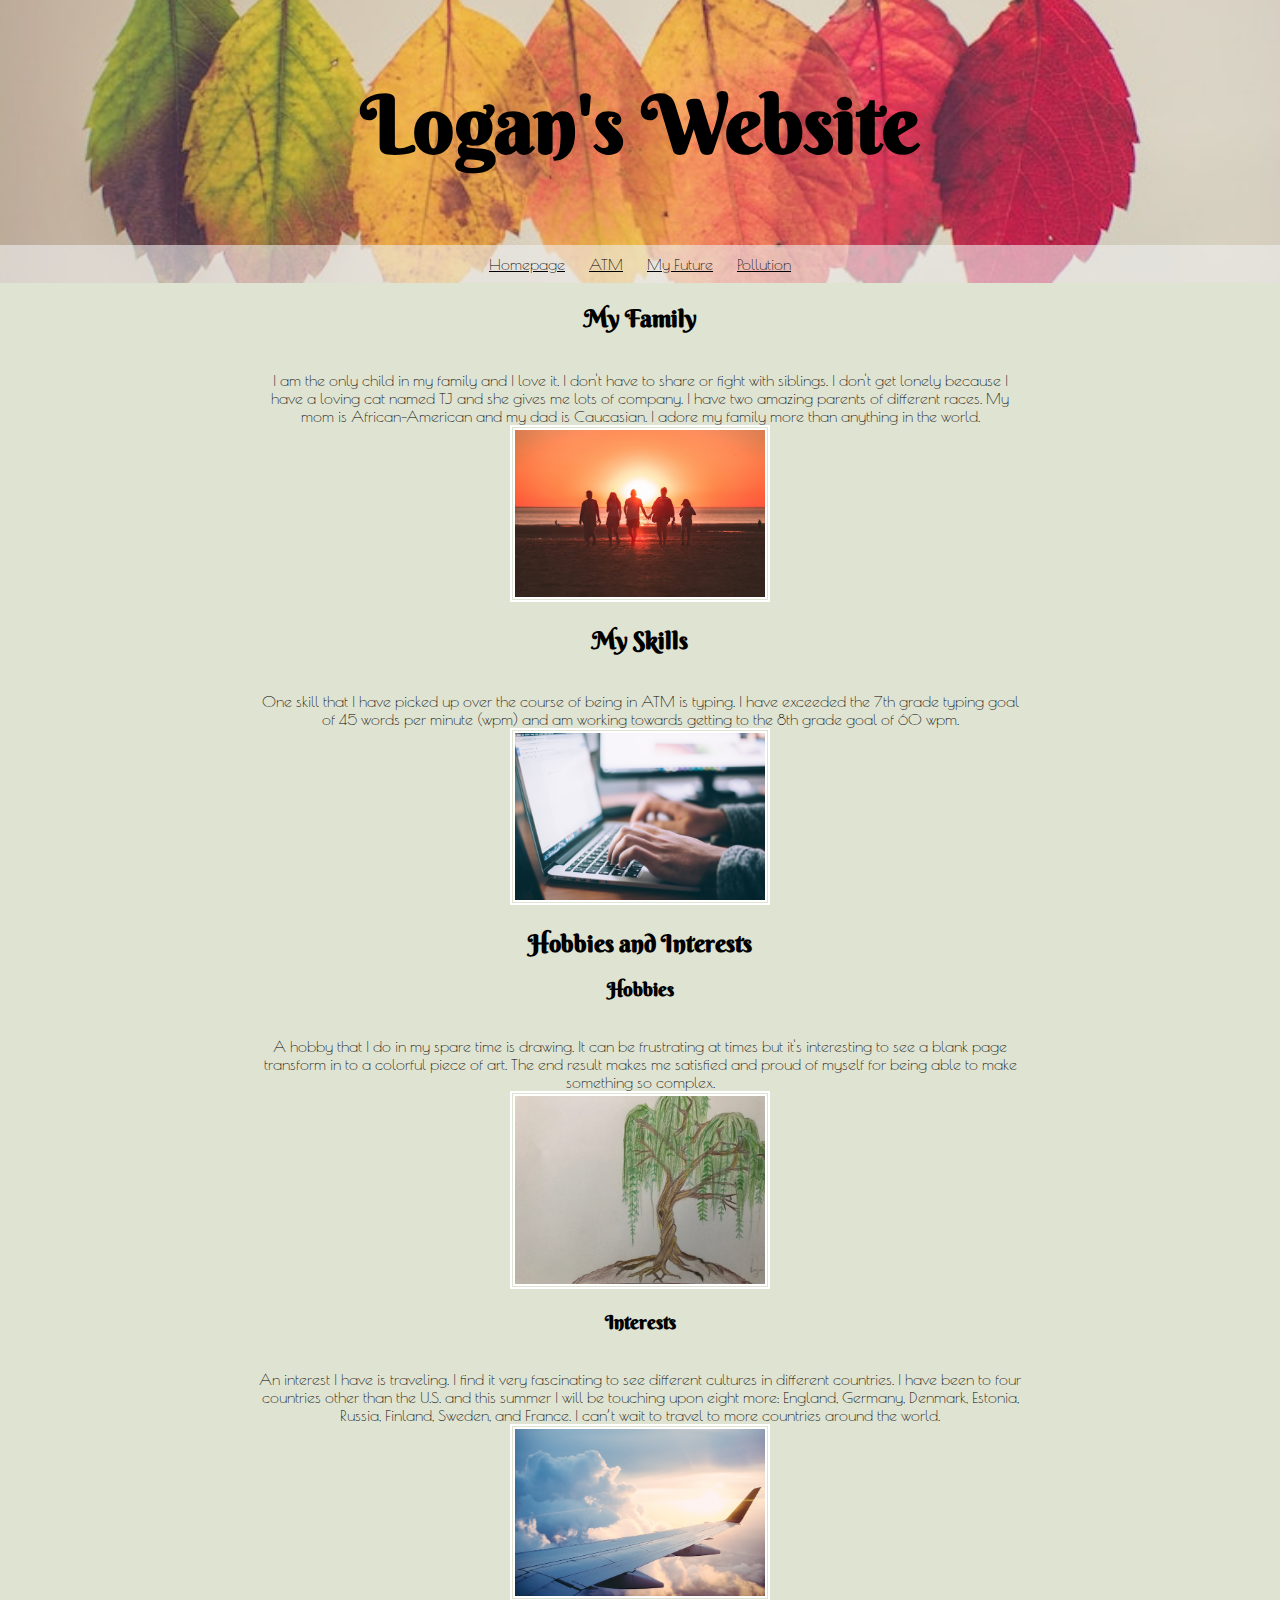
<file: index.html>
<!doctype html>
<html>
    <head>
        <title>Logan's Tech</title>
        <link href="app.css" rel="stylesheet"/>
        <meta charset="utf-8">
        <link href="https://fonts.googleapis.com/css?family=Berkshire+Swash|Poiret+One" rel="stylesheet">
    </head>
    
    <body>
        <header>

            <h1>Logan's Website</h1>
            <ul id="header-list">
                <li><a href="index.html">Homepage</a></li>
                <li><a href="atm.html">ATM</a></li>
                <li><a href="future.html">My Future</a></li>
                <li><a href="pollution.html">Pollution</a></li>
            </ul>
        </header>
        
        <div id="home">
        <h2>My Family</h2>
        <p id="the-family">
            <br>I am the only child in my family and I love it. I don't have to share or fight with siblings. I don't get lonely because I have a loving cat named TJ and she gives me lots of company. I have two amazing parents of different races. My mom is African-American and my dad is Caucasian. I adore my family more than anything in the world.</br>
            <img id="family" img src="images/family.jpg" alt="a family walking on the beach with the sunset in the distance" width="250px">
        </p>
        <h2>My Skills</h2>
        <p>
         <br>One skill that I have picked up over the course of being in ATM is typing. I have exceeded the 7th grade typing goal of 45 words per minute (wpm) and am working towards getting to the 8th grade goal of 60 wpm.</br>
            <img id="typing" img src="images/typing.jpg" alt="hands typing on a laptop" width="250px">
        </p>
        
        <h2>Hobbies and Interests</h2>
            <h3>Hobbies</h3>
            <p>
                <br>A hobby that I do in my spare time is drawing. It can be frustrating at times but it's interesting to see a blank page transform in to a colorful piece of art. The end result makes me satisfied and proud of myself for being able to make something so complex.</br>
                <img src="images/tree2.jpg" alt="a willow tree colored with colored pencil" width="250px">
                </p>

            <h3>Interests</h3>
            <p>
            <br>An interest I have is traveling. I find it very fascinating to see different cultures in different countries. I have been to four countries other than the U.S. and this summer I will be touching upon eight more: England, Germany, Denmark, Estonia, Russia, Finland, Sweden, and France. I can’t wait to travel to more countries around the world.</br>
        <img id="plane"src="images/airplane.jpg" alt="an airplane wing in a blue and pink sky from the perspective of a passenger" width="250px">
        </p>    
        </div>
        <footer>
        <a class="button" href=""></a>
        </footer>
         
    </body>
</html>
</file>
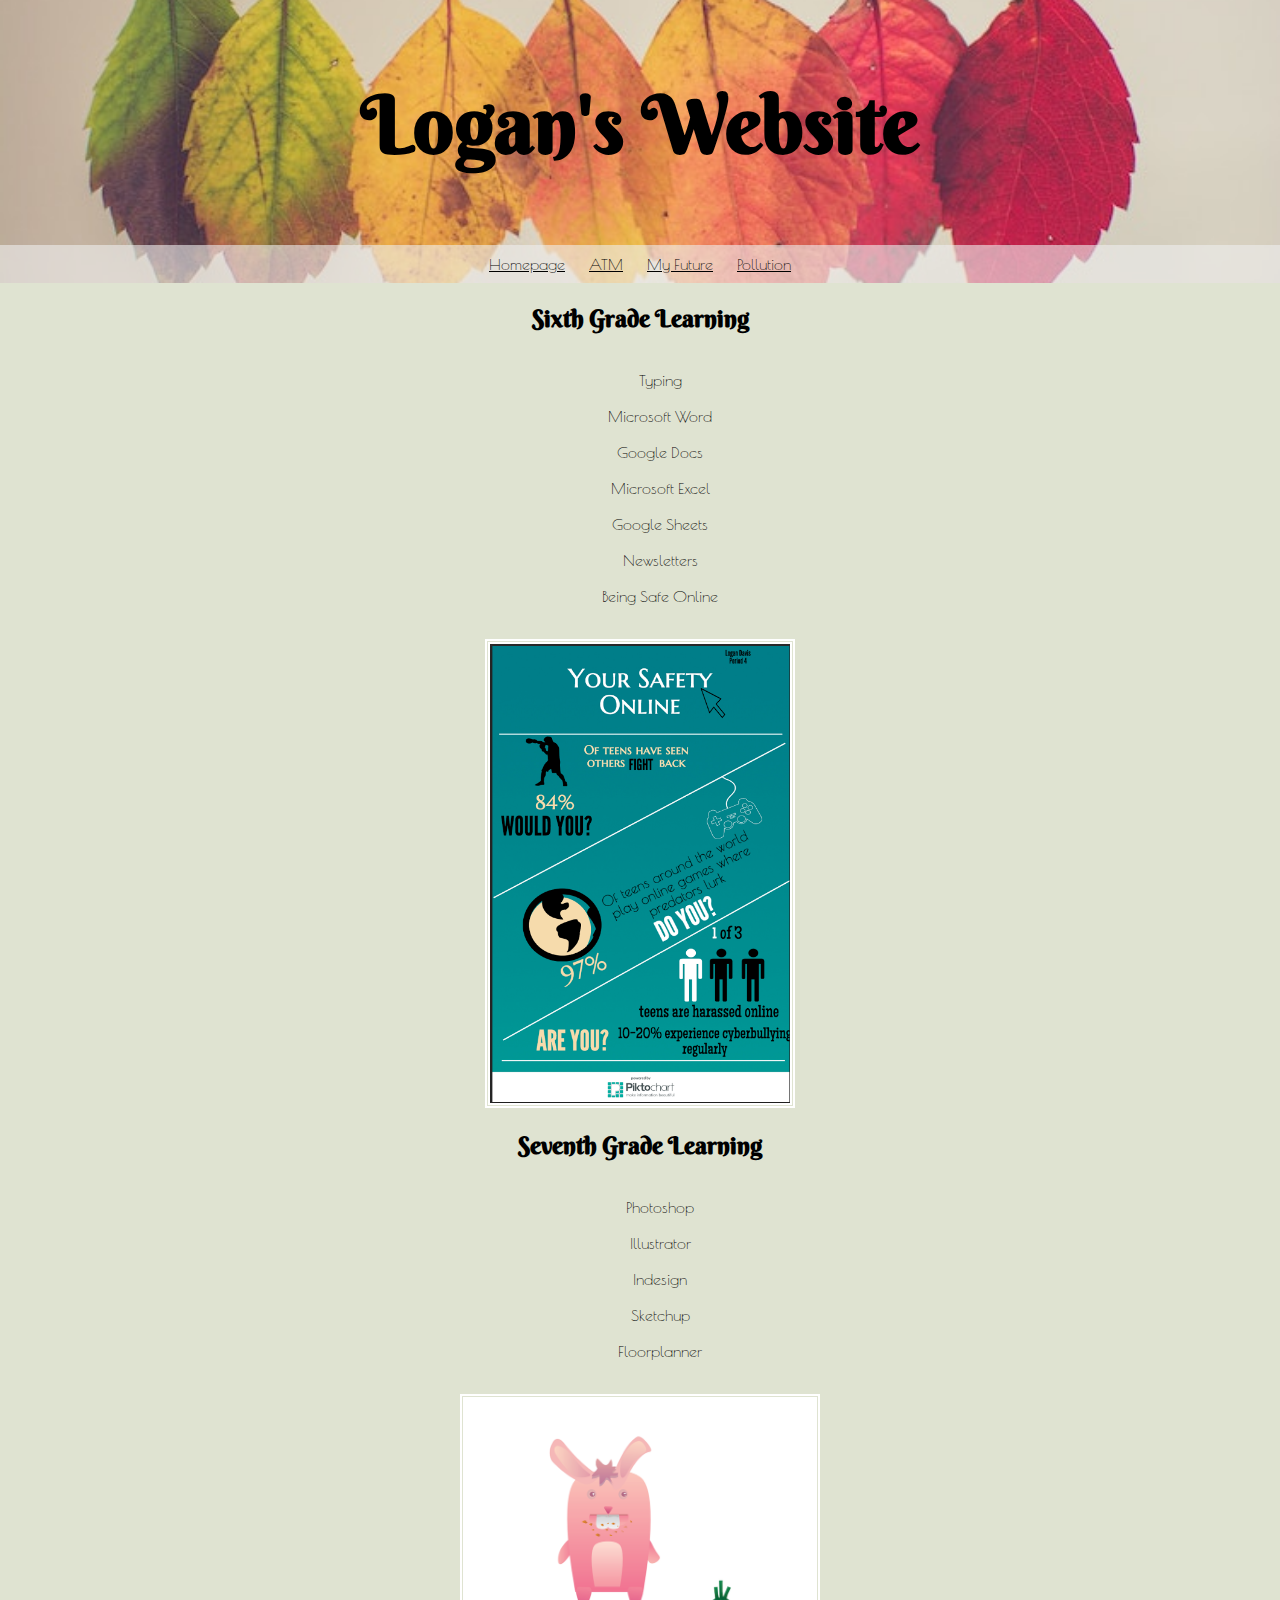
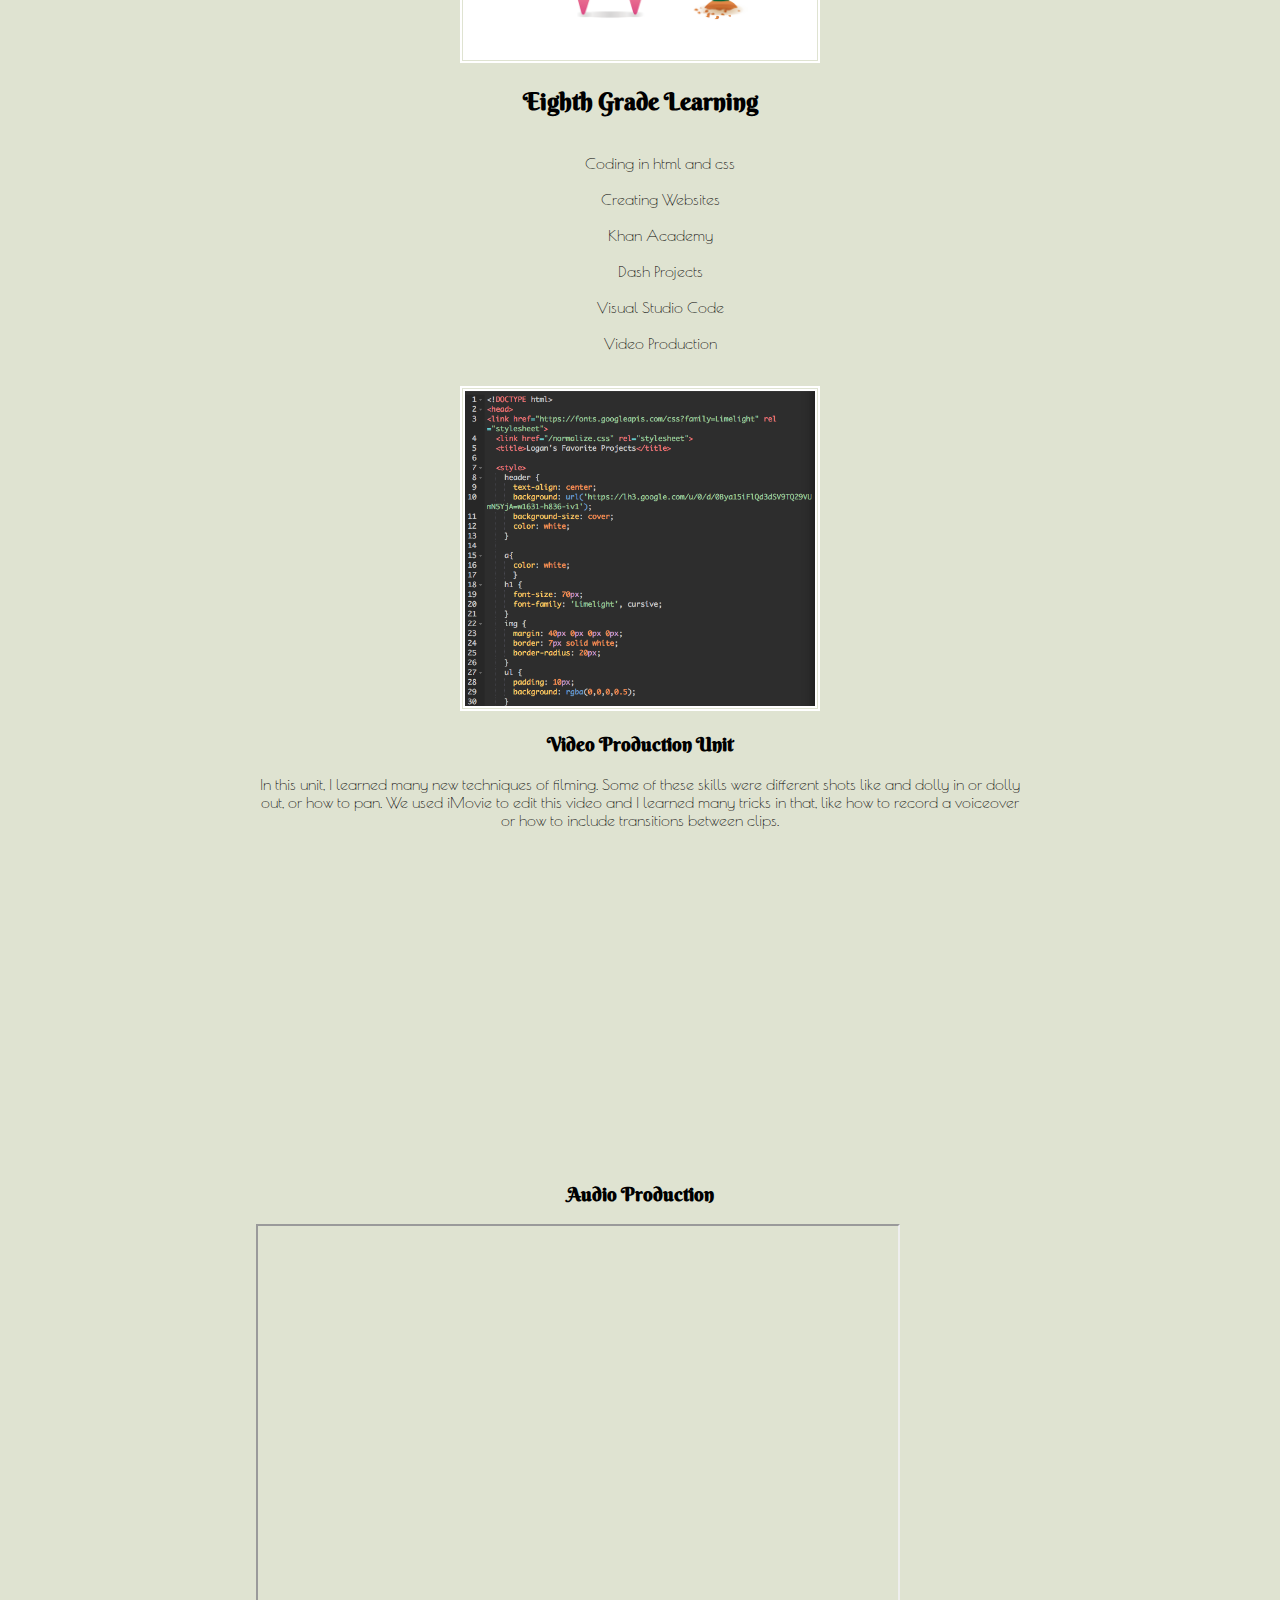
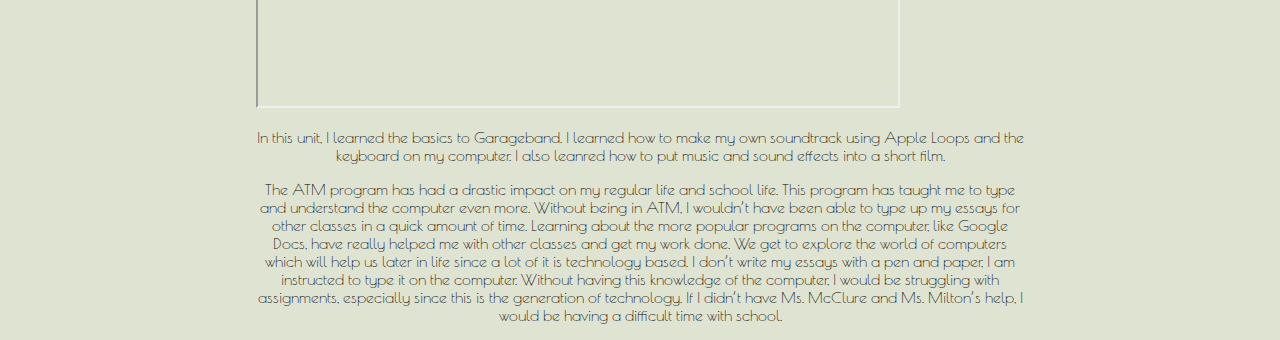
<file: atm.html>
<!doctype html>
<html>
    <head>
        <title>Logan's Tech</title>
        <link href="app.css" rel="stylesheet"/>
        <meta charset="utf-8">
        <link href="https://fonts.googleapis.com/css?family=Berkshire+Swash|Poiret+One" rel="stylesheet">

    </head>
    
    <body>
        <header>
                
            <h1>Logan's Website</h1>
            <ul id="header-list">
                <li><a href="index.html">Homepage</a></li>
                <li><a href="atm.html">ATM</a></li>
                <li><a href="future.html">My Future</a></li>
                <li><a href="pollution.html">Pollution</a></li>
            </ul>
        </header>
    
        <div id="home">
        <h2>Sixth Grade Learning</h2>
            <ul id="sixth-list">
                <li><br>Typing</br></li>
                <li><br>Microsoft Word</br></li>
                <li><br>Google Docs</br></li>
                <li><br>Microsoft Excel</br></li>
                <li><br>Google Sheets</br></li>
                <li><br>Newsletters</br></li>
                <li><br>Being Safe Online</br></li>
            </ul>
           <p> 
               <img id="safe" img src="images/safe.jpg" alt="an information advertizement about your safety online" width="300px">
           </p>

        <h2>Seventh Grade Learning</h2>
           <ul id="seventh-list">
               <li><br>Photoshop</br></li>
               <li><br>Illustrator</br></li>
               <li><br>Indesign</br></li>
               <li><br>Sketchup</br></li>
               <li><br>Floorplanner</br></li>
           </ul>
           <p>
               <img src="images/bunny.png" alt="a pink bunny with gradient hair and a carrot in the ground on the corner"width="350px">
           </p>
            <h2>Eighth Grade Learning</h2>
                <ul id="eighth-list">
                    <li><br>Coding in html and css</br></li>
                    <li><br>Creating Websites</br></li>
                    <li><br>Khan Academy</br></li>
                    <li><br>Dash Projects</br></li>
                    <li><br>Visual Studio Code</br></li>
                    <li><br>Video Production</br></li>
                </ul>
                <p>
                <img src="images/dashCode.png" alt="code in a website called Dash" width="350px">
                </p>
                <h3>Video Production Unit</h3>
                <p>In this unit, I learned many new techniques of filming. Some of these skills were different shots like and dolly in or dolly out, or how to pan. We used iMovie to edit this video and I learned many tricks in that, like how to record a voiceover or how to include transitions between clips.</p>
                <iframe width="560" height="315" src="https://www.youtube.com/embed/ehUi84pieTk" frameborder="0" allow="autoplay; encrypted-media" allowfullscreen></iframe>
<h3>Audio Production</h3>
               <iframe src="https://drive.google.com/file/d/1Xi4e06-v1t1PoemlKI9z_sZnQhzQFieh/preview" width="640" height="480"></iframe>
<p>In this unit, I learned the basics to Garageband. I learned how to make my own soundtrack using Apple Loops and the keyboard on my computer. I also leanred how to put music and sound effects into a short film.</p>
<p>The ATM program has had a drastic impact on my regular life and school life. This program has taught me to type and understand the computer even more. Without being in ATM, I wouldn’t have been able to type up my essays for other classes in a quick amount of time. Learning about the more popular programs on the computer, like Google Docs, have really helped me with other classes and get my work done. We get to explore the world of computers which will help us later in life since a lot of it is technology based. I don’t write my essays with a pen and paper, I am instructed to type it on the computer. Without having this knowledge of the computer, I would be struggling with assignments, especially since this is the generation of technology. If I didn’t have Ms. McClure and Ms. Milton’s help, I would be having a difficult time with school.
</p>
        </div>
        <footer>
        <a class="button" href="#"></a>
        </footer>
         
    </body>
</html>
</file>
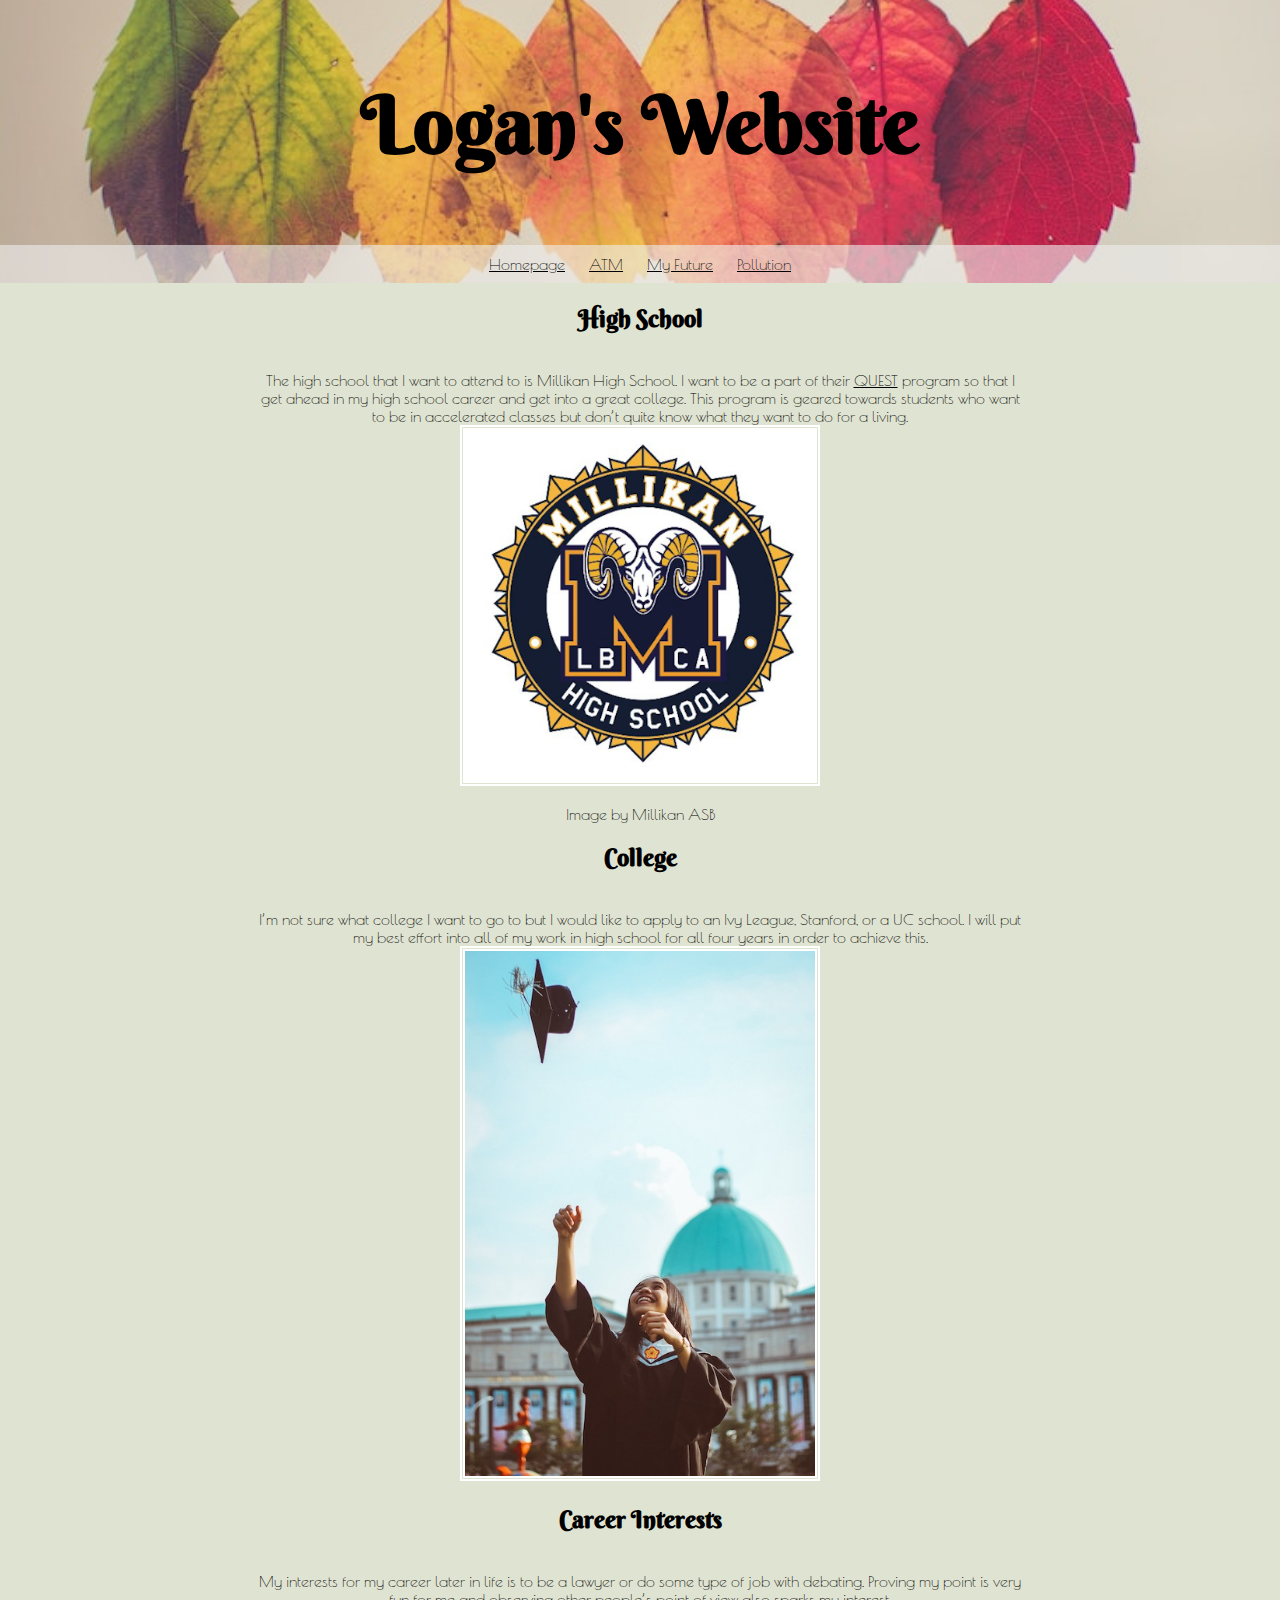
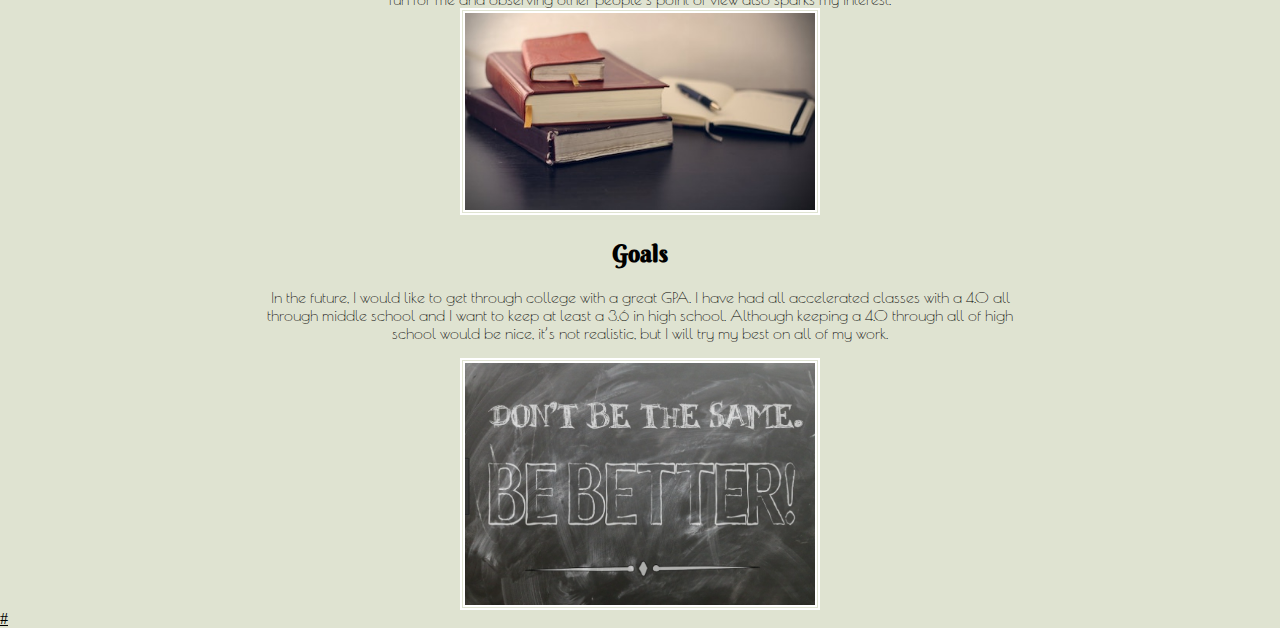
<file: future.html>
<!doctype html>
<html>
    <head>
        <title>Logan's Tech</title>
        <link href="app.css" rel="stylesheet"/>
        <meta charset="utf-8">
        <link href="https://fonts.googleapis.com/css?family=Berkshire+Swash|Poiret+One" rel="stylesheet">

    </head>
    
    <body>
        <header>
               
            <h1>Logan's Website</h1>
            <ul id="header-list">
                <li><a href="index.html">Homepage</a></li>
                <li><a href="atm.html">ATM</a></li>
                <li><a href="future.html">My Future</a></li>
                <li><a href="pollution.html">Pollution</a></li>
            </ul>
          
        </header>
        <div id="home">
        <h2>High School</h2>
        <p id="the-family">
            <br>The high school that I want to attend to is Millikan High School. I want to be a part of their <a href="https://lbmillikan.schoolloop.com/QWelcome" target="_blank">QUEST</a> program so that I get ahead in my high school career and get into a great college. This program is geared towards students who want to be in accelerated classes but don’t quite know what they want to do for a living.
            </br>
            <img id="#" img src="images/millikan.jpg" alt="a ram with the letter M and the color scheme of gold, white, and navy blue" width="350px">
        </p>
        <p>Image by Millikan ASB</p>
        <h2>College</h2>
        <p>
         <br>I’m not sure what college I want to go to but I would like to apply to an Ivy League, Stanford, or a UC school. I will put my best effort into all of my work in high school for all four years in order to achieve this. 
         </br>
            <img src="images/college.jpg" alt="a girl in graduation clothes throwing a grad hat in the air" width="350px">
        </p>
        
            <h2>Career Interests</h2>
        <p>
        <br>My interests for my career later in life is to be a lawyer or do some type of job with debating. Proving my point is very fun for me and observing other people’s point of view also sparks my interest. 
        </br>
            <img src="images/lawyer.jpg" alt="books, a notepad, and a pen" width="350">
        </p>
        <h2>Goals</h2>
            <p>
           In the future, I would like to get through college with a great GPA. I have had all accelerated classes with a 4.0 all through middle school and I want to keep at least a 3.6 in high school. Although keeping a 4.0 through all of high school would be nice, it’s not realistic, but I will try my best on all of my work.
            </p>
           <img id="quote" src="images/goal.png" alt="Don't be the same. Be better" width="350px">

        </div>
        <footer>
        <a class="button" href="#">#</a>
        </footer>
         
    </body>
</html>
</file>
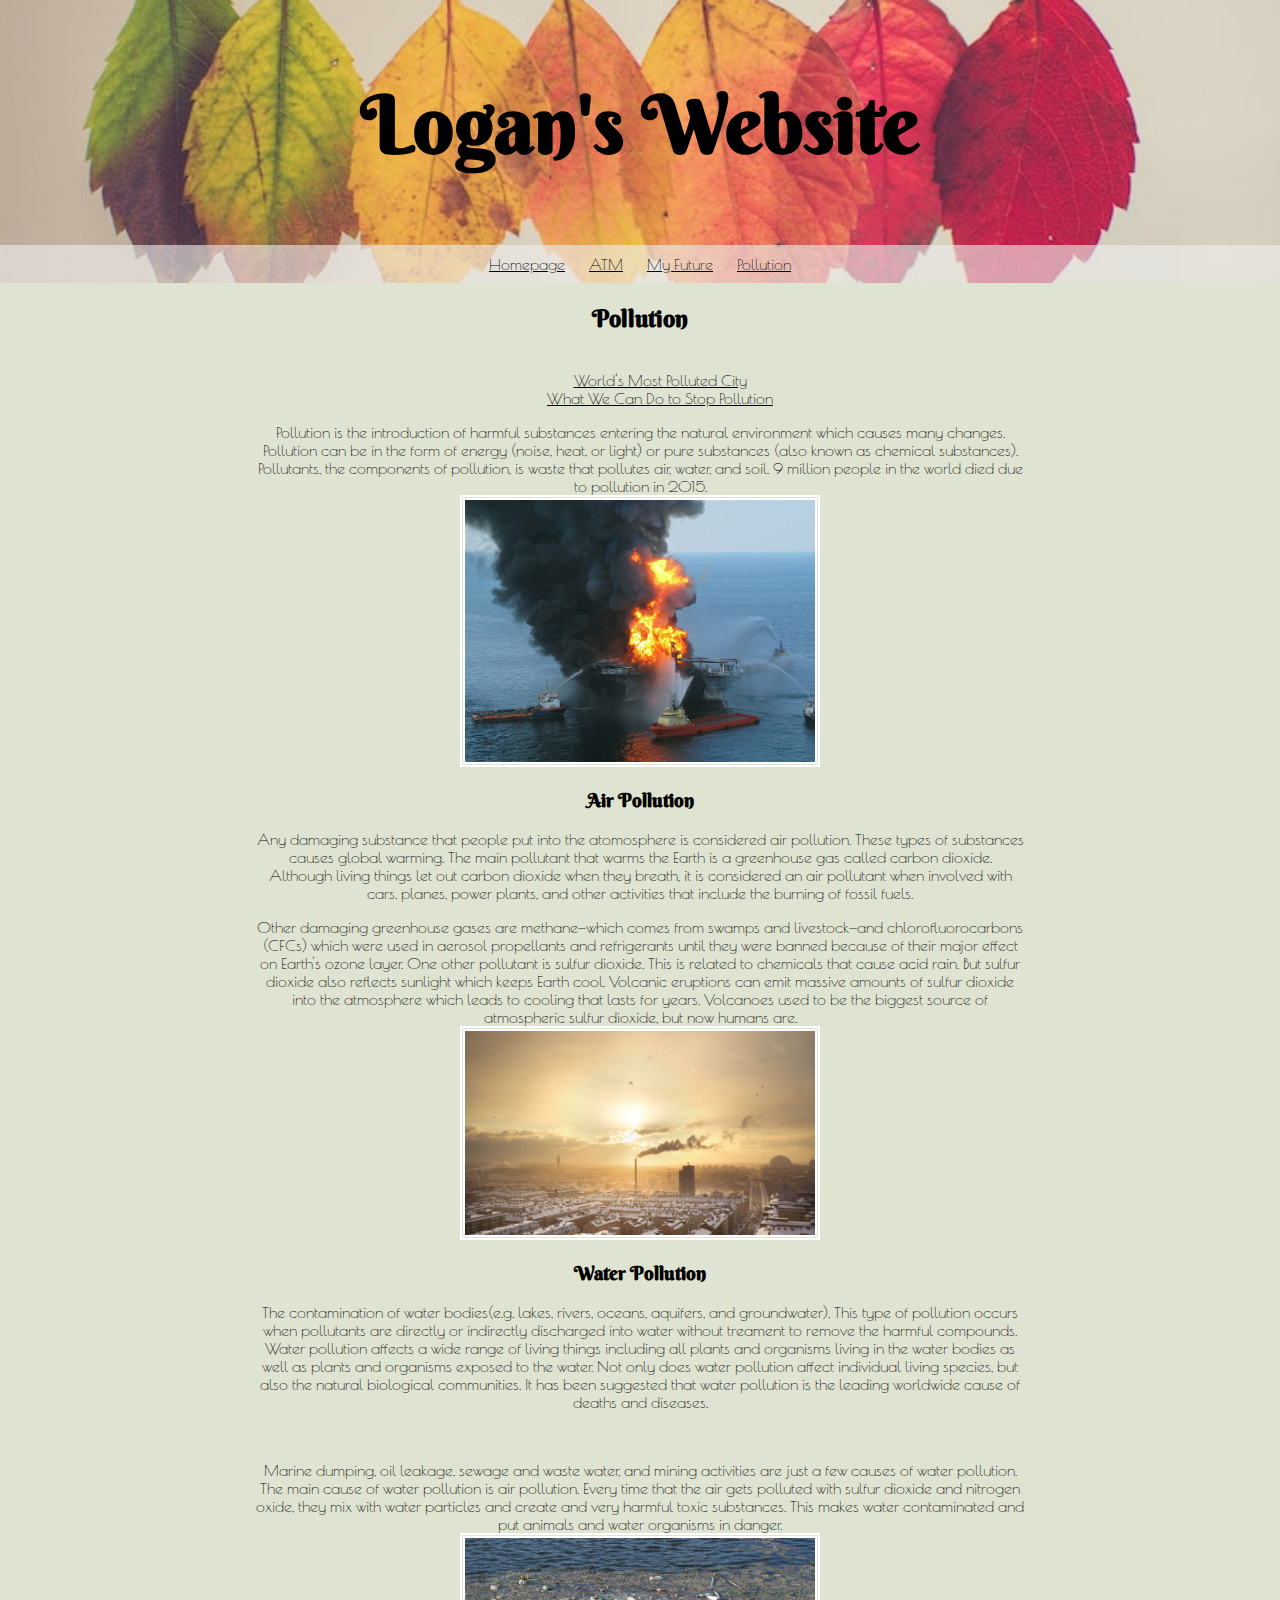
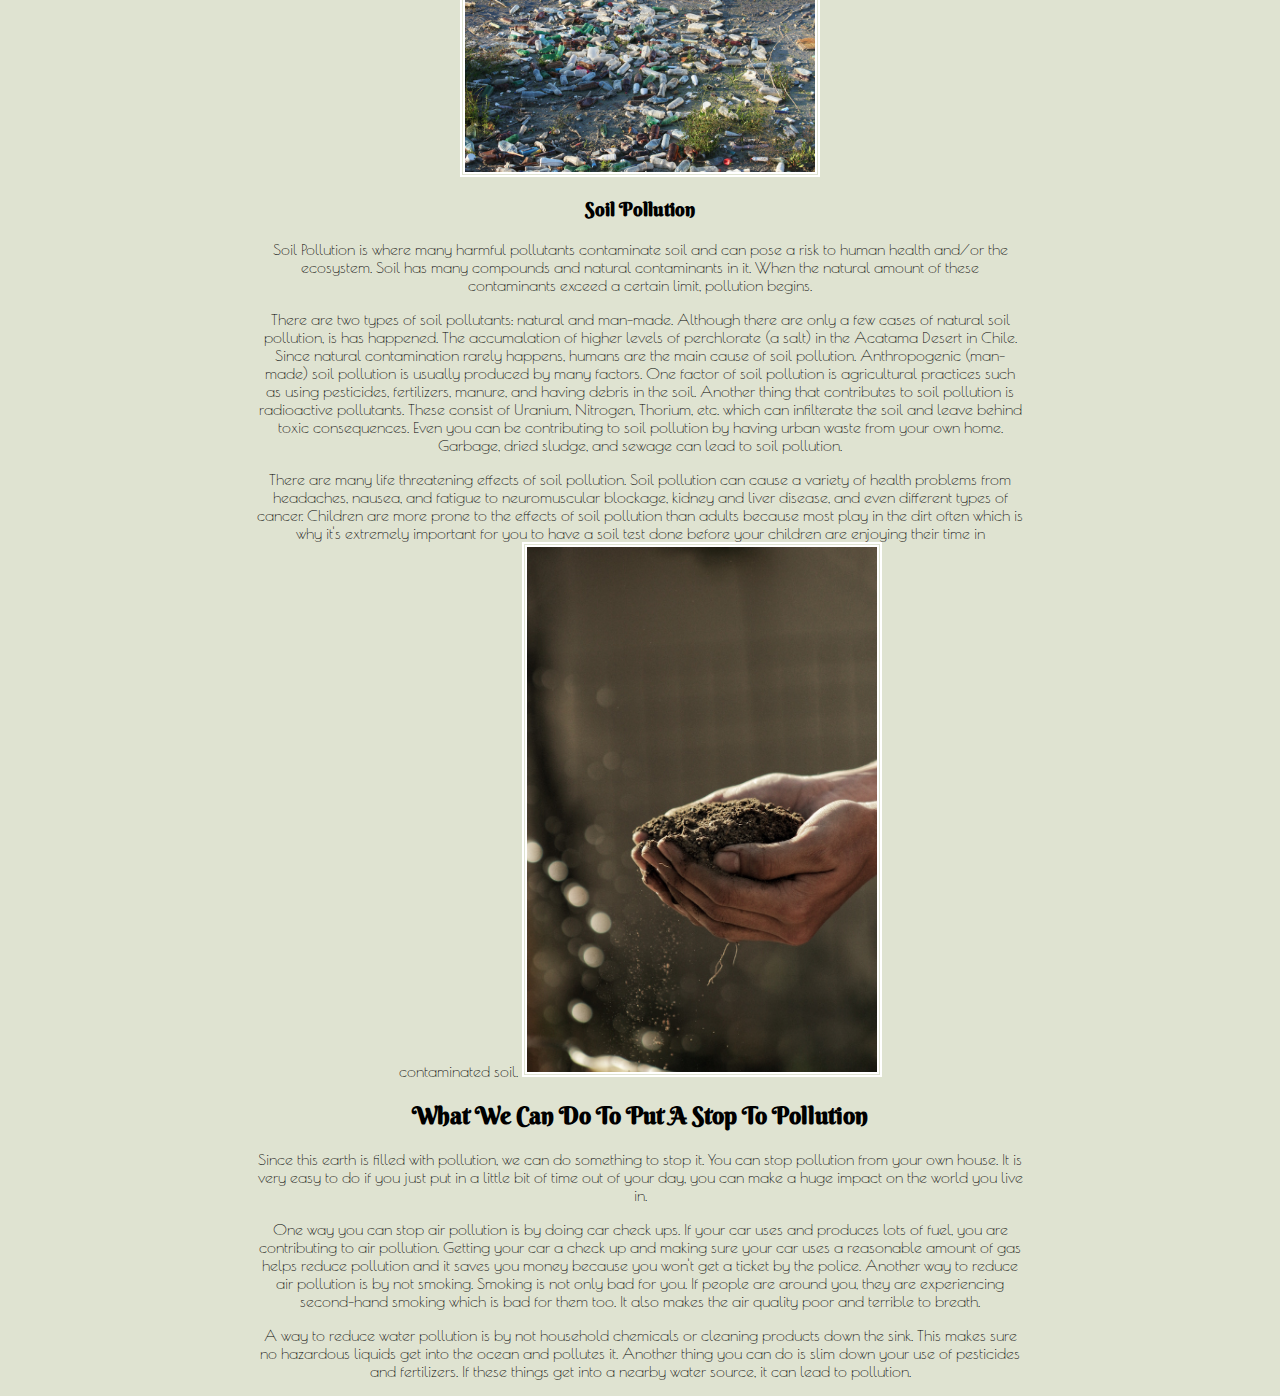
<file: pollution.html>
<!doctype html>
<html>
    <head>
        <title>Logan's Tech</title>
        <link href="app.css" rel="stylesheet"/>
        <meta charset="utf-8">
        <link href="https://fonts.googleapis.com/css?family=Berkshire+Swash|Poiret+One" rel="stylesheet">

    </head>
    
    <body>
        <header>
            
            <h1>Logan's Website</h1>
            <ul id="header-list">
                <li><a href="index.html">Homepage</a></li>
                <li><a href="atm.html">ATM</a></li>
                <li><a href="future.html">My Future</a></li>
                <li><a href="pollution.html">Pollution</a></li>
            </ul>
        </header>
        <div id="home">
        <h2>Pollution</h2>
            <ul id="dehli">
               <br><li> <a href="https://news.nationalgeographic.com/2016/04/160425-new-delhi-most-polluted-city-matthieu-paley/?_ga=2.172587242.897849070.1511654968-1529491521.1511654968" target="_blank">World's Most Polluted City</a></li></br>
               <li><a href="https://www.des.nh.gov/organization/divisions/air/tsb/ams/aqmdp/share.htm" target="_blank">What We Can Do to Stop Pollution</a></li>
            </ul>
            <p>Pollution is the introduction of harmful substances entering the natural environment which causes many changes. Pollution can be in the form of energy (noise, heat, or light) or pure substances (also known as chemical substances). Pollutants, the components of pollution, is waste that pollutes air, water, and soil. 9 million people in the world died due to pollution in 2015.<br>
                <img src="images/fireBoat.jpg" alt="a massive oil fire on a boat in the middle of the ocean." width="350px">
             </p>
        
       <h3>Air Pollution</h3>
           <p>Any damaging substance that people put into the atomosphere is considered air pollution. These types of substances causes global warming. The main pollutant that warms the Earth is a greenhouse gas called carbon dioxide. Although living things let out carbon dioxide when they breath, it is considered an air pollutant when involved with cars, planes, power plants, and other activities that include the burning of fossil fuels.</p>
           <p>Other damaging greenhouse gases are methane—which comes from swamps and livestock—and chlorofluorocarbons (CFCs) which were used in aerosol propellants and refrigerants until they were banned because of their major effect on Earth's ozone layer. One other pollutant is sulfur dioxide. This is related to chemicals that cause acid rain. But sulfur dioxide also reflects sunlight which keeps Earth cool. Volcanic eruptions can emit massive amounts of sulfur dioxide into the atmosphere which leads to cooling that lasts for years. Volcanoes used to be the biggest source of atmospheric sulfur dioxide, but now humans are.<br> 
           <img id="air-trash" src="images/air pollution.jpg" alt="factories releasing fossil fuels into the air" width="350px">
        </p>
            
       <h3>Water Pollution</h3>
            <p>The contamination of water bodies(e.g. lakes, rivers, oceans, aquifers, and groundwater). This type of pollution occurs when pollutants are directly or indirectly discharged into water without treament to remove the harmful compounds. Water pollution affects a wide range of living things including all plants and organisms living in the water bodies as well as plants and organisms exposed to the water. Not only does water pollution affect individual living species, but also the natural biological communities. It has been suggested that water pollution is the leading worldwide cause of deaths and diseases.</p>
            <br><p>Marine dumping, oil leakage, sewage and waste water, and mining activities are just a few causes of water pollution. The main cause of water pollution is air pollution. Every time that the air gets polluted with sulfur dioxide and nitrogen oxide, they mix with water particles and create and very harmful toxic substances. This makes water contaminated and put animals and water organisms in danger. </br>
            <img id="water-trash" src="images/waterPollution.jpg" alt="a large amount of trash and litter in a lake or ocean" width="350px">
        </p>
           
        <h3>Soil Pollution</h3>
        <p>Soil Pollution is where many harmful pollutants contaminate soil and can pose a risk to human health and/or the ecosystem. Soil has many compounds and natural contaminants in it. When the natural amount of these contaminants exceed a certain limit, pollution begins.</p>
        <p>There are two types of soil pollutants: natural and man-made. Although there are only a few cases of natural soil pollution, is has happened. The accumalation of higher levels of perchlorate (a salt) in the Acatama Desert in Chile. Since natural contamination rarely happens, humans are the main cause of soil pollution. Anthropogenic (man-made) soil pollution is usually produced by many factors. One factor of soil pollution is agricultural practices such as using pesticides, fertilizers, manure, and having debris in the soil. Another thing that contributes to soil pollution is radioactive pollutants. These consist of Uranium, Nitrogen, Thorium, etc. which can infilterate the soil and leave behind toxic consequences. Even you can be contributing to soil pollution by having urban waste from your own home. Garbage, dried sludge, and sewage can lead to soil pollution.</p>
        <p>There are many life threatening effects of soil pollution. Soil pollution can cause a variety of health problems from headaches, nausea, and fatigue to neuromuscular blockage, kidney and liver disease, and even different types of cancer. Children are more prone to the effects of soil pollution than adults because most play in the dirt often which is why it's extremely important for you to have a soil test done before your children are enjoying their time in contaminated soil.
        <img src="images/soil.jpg" alt="hands holding some dirt." width="350px">
            
        <h2>What We Can Do To Put A Stop To Pollution</h2>
        <p>Since this earth is filled with pollution, we can do something to stop it. You can stop pollution from your own house. It is very easy to do if you just put in a little bit of time out of your day, you can make a huge impact on the world you live in.</p>
        <p>One way you can stop air pollution is by doing car check ups. If your car uses and produces lots of fuel, you are contributing to air pollution. Getting your car a check up and making sure your car uses a reasonable amount of gas helps reduce pollution and it saves you money because you won't get a ticket by the police. Another way to reduce air pollution is by not smoking. Smoking is not only bad for you. If people are around you, they are experiencing second-hand smoking which is bad for them too. It also makes the air quality poor and terrible to breath.</p>
        <p>A way to reduce water pollution is by not household chemicals or cleaning products down the sink. This makes sure no hazardous liquids get into the ocean and pollutes it. Another thing you can do is slim down your use of pesticides and fertilizers. If these things get into a nearby water source, it can lead to pollution.</p>
        </p>
        </div>
         
    </body>
</html>
</file>
<file: app.css>
body{
    background-color: rgb(223, 227, 209);
    align: center;
    margin: 0px 0px 0px 0px;
}

header{
    text-align: center;
    background:  url("images/leaves.jpg") center no-repeat;
    background-size: cover;

}

#header-list{
    padding: 10px;
    background: rgba(239, 239, 239, 0.6)
}

li{
    display: inline;
    padding: 0px 10px 0px 10px;
}


h1{
 padding-top: 75px;
 padding-bottom: 55px;
 font-weight: 900;
 margin: 0px;
 font-size: 80px;
}

p{
    text-align: center;
    font-family: 'Poiret One', cursive;
}

h1, h2, h3{
  font-family: 'Berkshire Swash', cursive;
}

h2{
    text-align: center;
}

h3{
    text-align: center;
}

img{
    border: 5px double white;
}

#sixth-list{
    text-align: center;
}

#seventh-list{
    text-align: center;
}

#eighth-list{
    text-align: center;
}

#home{
    margin-right: 20%;
    margin-left: 20%;
}

#quote{
    margin: auto;
    display: block;
}

#dehli{
   text-align: center;
}

a{
    color: black;
}

#oil-spill{
    text-align: center;
}

ul{
    font-family: 'Poiret One', cursive;
}
</file>
